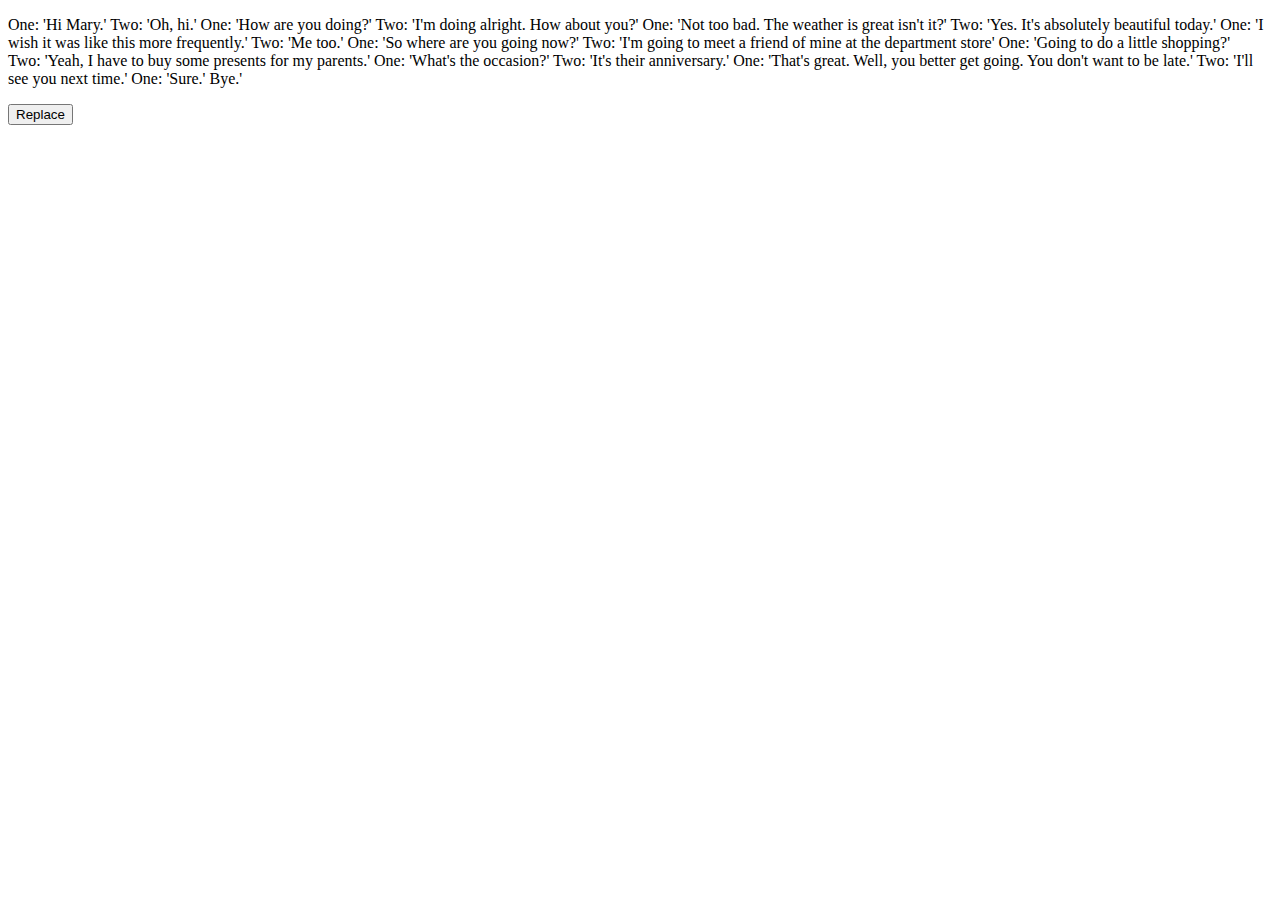
<file: Lesson_04/textreplace.html>
<!DOCTYPE html>
<html lang="en">
<head>
    <meta charset="UTF-8">
    <title>Title</title>
</head>
<body>
    <p id="text-container">One: 'Hi Mary.' Two: 'Oh, hi.'
        One: 'How are you doing?'
        Two: 'I'm doing alright. How about you?'
        One: 'Not too bad. The weather is great isn't it?'
        Two: 'Yes. It's absolutely beautiful today.'
        One: 'I wish it was like this more frequently.'
        Two: 'Me too.'
        One: 'So where are you going now?'
        Two: 'I'm going to meet a friend of mine at the department store'
        One: 'Going to do a little shopping?'
        Two: 'Yeah, I have to buy some presents for my parents.'
        One: 'What's the occasion?'
        Two: 'It's their anniversary.'
        One: 'That's great. Well, you better get going. You don't want to be late.'
        Two: 'I'll see you next time.'
        One: 'Sure.' Bye.'</p>
    <button id="replace">Replace</button>
    <script>
        let block = document.getElementById('text-container');
        document.getElementById('replace').addEventListener('click', () => {
            // block.textContent = block.textContent.replace(/'/g, '"');
            block.textContent = block.textContent.replace(/\B'|'\B/g, '"');
        });
       
    </script>
</body>

</html>
</file>
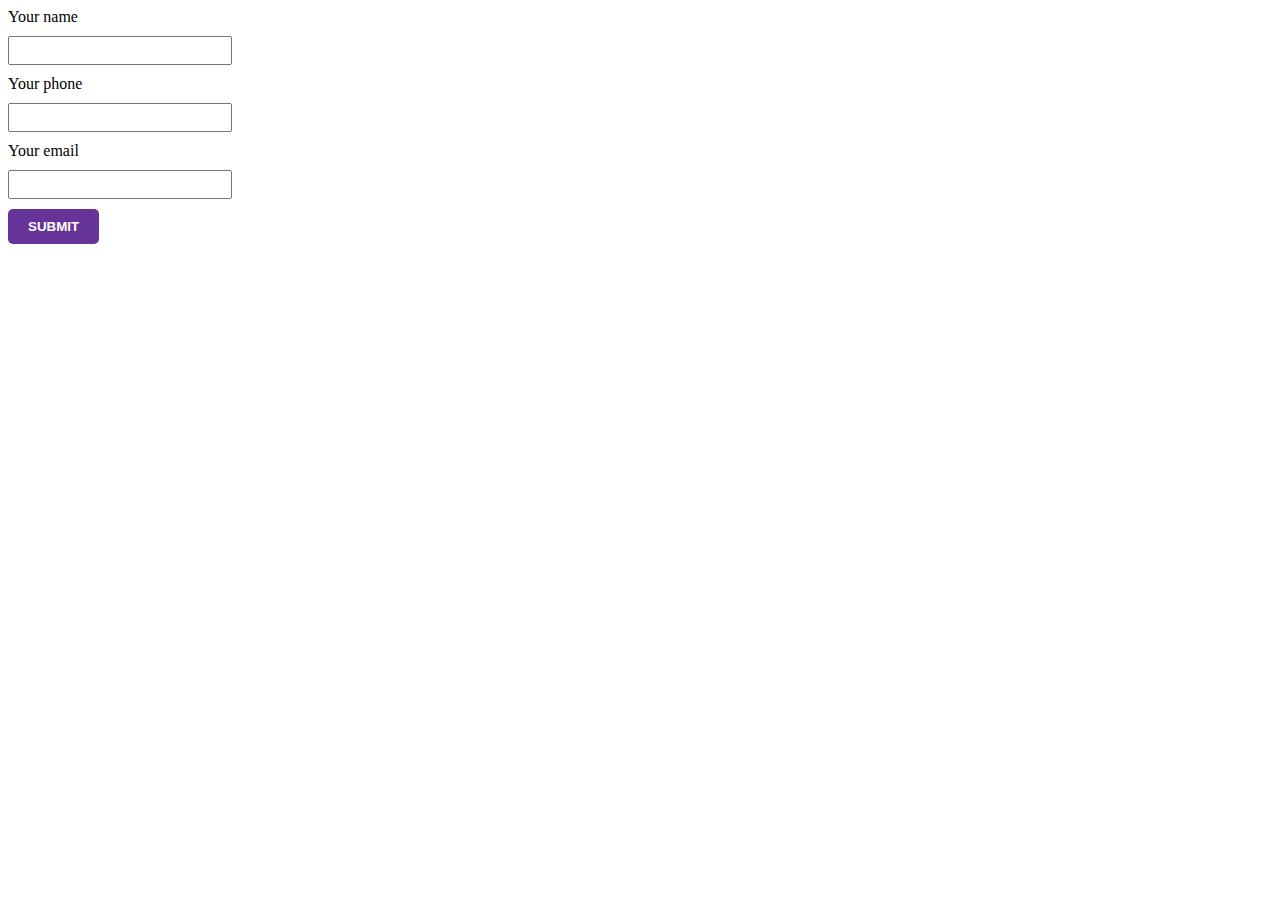
<file: Lesson_04/validator.html>
<!DOCTYPE html>
<html lang="en">
<head>
    <meta charset="UTF-8">
    <title>Title</title>
    <style>
        input {
            width: 200px;
            padding: 5px 10px;
            margin: 10px 0;
        }
        input:focus{
            outline: none;
        }
        button{
            border: none;
            background: rebeccapurple;
            color: white;
            padding: 10px 20px;
            text-transform: uppercase;
            font-weight: bold;
            border-radius: 5px;
        }
        .error-msg{
            color: red;
            margin: 10px 0;
        }
        .invalid{
            border: 2px solid red;
        }
        .valid{
            border: 2px solid green;
        }
    </style>
</head>
<body>
<form action="#" class="some" id="myform">
    <div>
        <label>
            Your name <br>
            <input type="text" name="name" id="name">
        </label>
    </div>
    <div>
        <label>
            Your phone <br>
            <input type="tel" name="phone" id="phone">
        </label>
    </div>
    <div>
        <label>
            Your email <br>
            <input type="email" name="email" id="email">
        </label>
    </div>
    <button id="val-btn">Submit</button>
</form>
<script src="Validator.js"></script>
<script>
    window.onload = () => {
        document.getElementById('myform').addEventListener('submit', e => {
            let valid = new Validator('myform');
            if(!valid.valid){
                e.preventDefault();
            }
        })
    }
</script>
</body>
</html>
</file>
